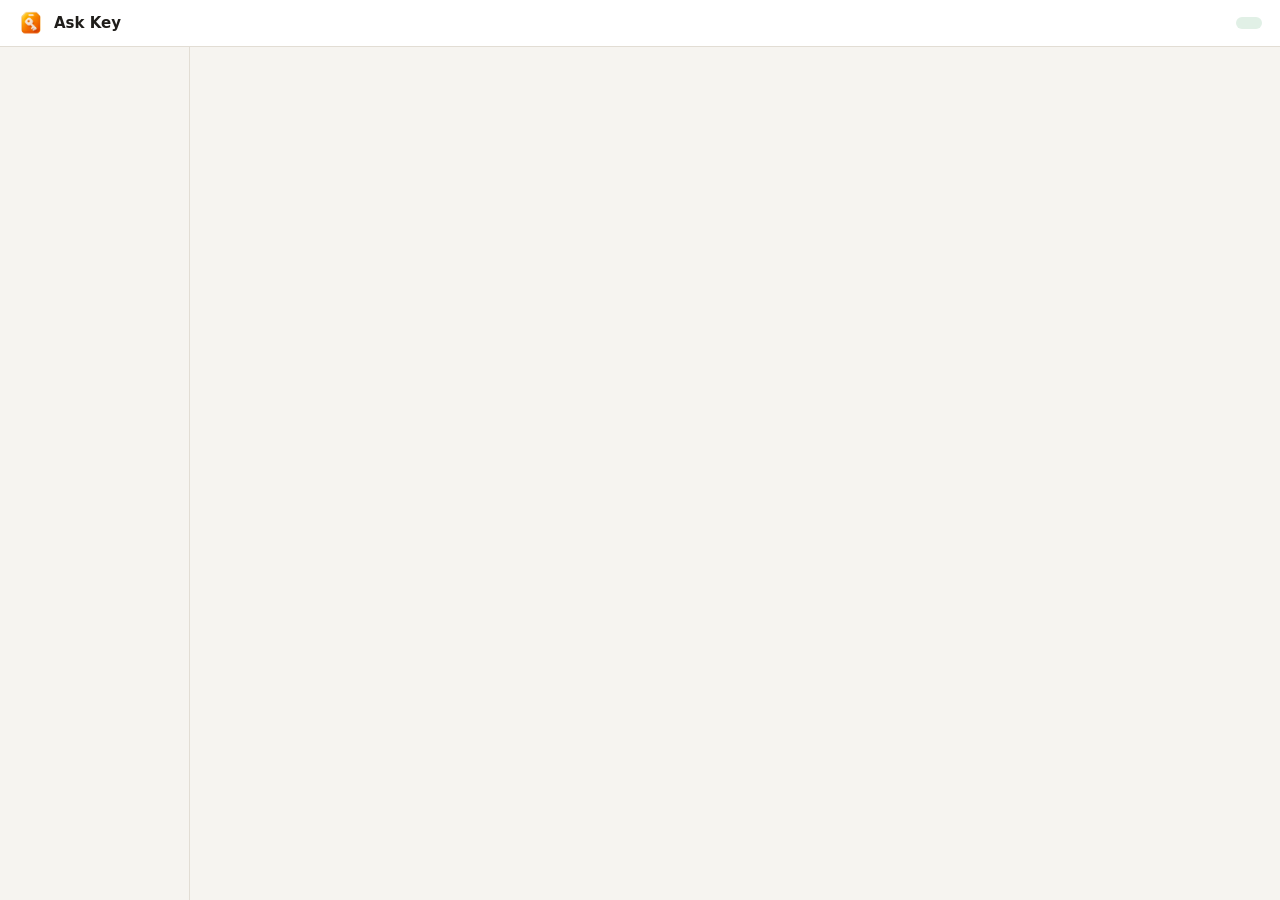
<file: app/ui/index.html>
<!doctype html>
<html lang="en">
<head>
  <meta charset="utf-8">
  <meta name="viewport" content="width=device-width, initial-scale=1">
  <title>Ask Key</title>
  <link rel="stylesheet" href="style.css">
  <link rel="stylesheet" href="editor.css">
  <script src="i18n.js" defer></script>
  <script src="app.js" defer></script>
  <script src="editor.js" defer></script>
</head>
<body>
  <header class="topbar">
    <div class="brand">
      <img src="icon.png" alt="" class="brand-icon">
      <span class="brand-name">Ask Key</span>
      <span id="dev-badge" class="badge badge-dev" hidden></span>
    </div>
    <div class="topbar-actions">
      <button id="access-toggle" class="pill" type="button"></button>
      <button id="lock-button" class="ghost" type="button" hidden></button>
    </div>
  </header>
  <div class="layout">
    <nav class="sidebar" id="nav"></nav>
    <main id="view" class="view" tabindex="-1"></main>
  </div>
  <dialog id="editor" class="dialog"></dialog>
  <dialog id="reveal" class="dialog"></dialog>
  <div id="toast" class="toast" role="status" aria-live="polite"></div>
</body>
</html>
</file>
<file: app/ui/style.css>
:root {
  --bg: #f6f4f0;
  --surface: #ffffff;
  --surface-2: #f0ede7;
  --border: #e2ddd4;
  --text: #1f1d1a;
  --muted: #6d675e;
  --accent: #b8382b;
  --accent-text: #ffffff;
  --accent-soft: #f6e3df;
  --ok: #2f7a4f;
  --ok-soft: #e1f0e6;
  --warn: #9a6200;
  --warn-soft: #f7ecd6;
  --focus: #3b6fd8;
  --shadow: 0 1px 2px rgba(31, 29, 26, 0.06), 0 4px 14px rgba(31, 29, 26, 0.05);
  --radius: 10px;
  --mono: "Cascadia Mono", "Consolas", ui-monospace, monospace;
  color-scheme: light;
}

@media (prefers-color-scheme: dark) {
  :root {
    --bg: #171614;
    --surface: #211f1c;
    --surface-2: #2a2824;
    --border: #36332e;
    --text: #ece8e1;
    --muted: #a39c91;
    --accent: #e0604f;
    --accent-text: #1a0d0a;
    --accent-soft: #3a211d;
    --ok: #6cc28f;
    --ok-soft: #1f3327;
    --warn: #e2ac4f;
    --warn-soft: #3a2f1b;
    --focus: #86a8f0;
    --shadow: none;
    color-scheme: dark;
  }
}

* {
  box-sizing: border-box;
}

html,
body {
  margin: 0;
  height: 100%;
}

body {
  background: var(--bg);
  color: var(--text);
  font: 14px/1.5 "Segoe UI Variable Text", "Segoe UI", "Microsoft YaHei UI", system-ui, sans-serif;
  display: flex;
  flex-direction: column;
}

button,
input,
select,
textarea {
  font: inherit;
  color: inherit;
}

:focus-visible {
  outline: 2px solid var(--focus);
  outline-offset: 2px;
}

[hidden] {
  display: none !important;
}

.topbar {
  display: flex;
  align-items: center;
  justify-content: space-between;
  padding: 10px 18px;
  border-bottom: 1px solid var(--border);
  background: var(--surface);
}

.brand {
  display: flex;
  align-items: center;
  gap: 10px;
}

.brand-icon {
  width: 26px;
  height: 26px;
  border-radius: 6px;
}

.brand-name {
  font-weight: 600;
  font-size: 15px;
}

.topbar-actions {
  display: flex;
  gap: 8px;
}

.layout {
  flex: 1;
  display: flex;
  min-height: 0;
}

.sidebar {
  width: 190px;
  padding: 14px 10px;
  display: flex;
  flex-direction: column;
  gap: 2px;
  border-right: 1px solid var(--border);
}

.nav-item {
  display: flex;
  align-items: center;
  justify-content: space-between;
  border: 0;
  background: transparent;
  text-align: left;
  padding: 8px 12px;
  border-radius: 8px;
  cursor: pointer;
  color: var(--muted);
}

.nav-item:hover {
  background: var(--surface-2);
  color: var(--text);
}

.nav-item.active {
  background: var(--surface);
  color: var(--text);
  font-weight: 600;
  box-shadow: var(--shadow);
}

.count {
  background: var(--accent);
  color: var(--accent-text);
  border-radius: 999px;
  min-width: 20px;
  padding: 0 6px;
  font-size: 12px;
  font-weight: 600;
  text-align: center;
}

.view {
  flex: 1;
  overflow: auto;
  padding: 22px 26px 40px;
}

.view > section {
  max-width: 860px;
}

.stack {
  display: flex;
  flex-direction: column;
  gap: 12px;
}

.card {
  background: var(--surface);
  border: 1px solid var(--border);
  border-radius: var(--radius);
  padding: 14px 16px;
  box-shadow: var(--shadow);
}

.muted {
  color: var(--muted);
}

.small {
  font-size: 12.5px;
}

.mono {
  font-family: var(--mono);
  font-size: 12.5px;
}

.nowrap {
  white-space: nowrap;
}

.spacer {
  flex: 1;
}

button.primary,
button.secondary,
button.ghost,
.pill {
  border-radius: 8px;
  padding: 7px 14px;
  cursor: pointer;
  border: 1px solid transparent;
}

button.primary {
  background: var(--accent);
  color: var(--accent-text);
  font-weight: 600;
}

button.primary:hover {
  filter: brightness(1.05);
}

button.secondary {
  background: var(--surface);
  border-color: var(--border);
}

button.secondary:hover,
button.ghost:hover {
  background: var(--surface-2);
}

button.ghost {
  background: transparent;
  color: var(--muted);
  padding: 5px 10px;
}

button.ghost.small {
  padding: 3px 8px;
  font-size: 12.5px;
}

button.danger:hover {
  color: var(--accent);
}

.pill {
  background: var(--ok-soft);
  color: var(--ok);
  font-size: 12.5px;
  font-weight: 600;
  padding: 5px 12px;
  border-radius: 999px;
}

.pill-paused {
  background: var(--warn-soft);
  color: var(--warn);
}

.badge {
  font-size: 11px;
  font-weight: 600;
  border-radius: 6px;
  padding: 1px 6px;
}

.badge-dev {
  background: var(--warn-soft);
  color: var(--warn);
}

.badge-warn {
  background: var(--warn-soft);
  color: var(--warn);
}

.empty {
  text-align: center;
  padding: 64px 20px;
  max-width: 520px;
  margin: 0 auto;
}

.empty h2 {
  margin: 8px 0 6px;
  font-size: 17px;
}

.empty-mark {
  font-size: 30px;
  opacity: 0.6;
}

.request {
  border-left: 3px solid var(--accent);
}

.request-head {
  display: flex;
  align-items: baseline;
  gap: 6px;
  flex-wrap: wrap;
}

.caller {
  font-weight: 600;
}

.timer {
  font-variant-numeric: tabular-nums;
}

pre.command {
  font-family: var(--mono);
  font-size: 13px;
  background: var(--surface-2);
  border-radius: 8px;
  padding: 10px 12px;
  margin: 10px 0 4px;
  white-space: pre-wrap;
  word-break: break-all;
  max-height: 180px;
  overflow: auto;
}

.chips {
  display: flex;
  flex-wrap: wrap;
  gap: 6px;
  align-items: center;
  margin-top: 8px;
}

.chip-label {
  color: var(--muted);
  font-size: 12.5px;
  margin-right: 2px;
}

.chip {
  background: var(--surface-2);
  border: 1px solid var(--border);
  border-radius: 6px;
  padding: 1px 8px;
  font-size: 12.5px;
}

.details {
  margin-top: 10px;
}

.details summary {
  cursor: pointer;
  color: var(--muted);
  font-size: 12.5px;
}

.pairs {
  display: grid;
  grid-template-columns: max-content 1fr;
  gap: 4px 14px;
  margin: 8px 0;
}

.pairs dt {
  color: var(--muted);
}

.pairs dd {
  margin: 0;
  word-break: break-all;
}

.actions {
  display: flex;
  justify-content: flex-end;
  gap: 8px;
  margin-top: 14px;
}

.toolbar {
  display: flex;
  justify-content: flex-end;
  margin-bottom: 14px;
}

.group {
  margin-bottom: 20px;
}

.group-title {
  font-size: 12px;
  text-transform: uppercase;
  letter-spacing: 0.04em;
  color: var(--muted);
  margin: 0 0 8px;
}

.credential {
  display: flex;
  gap: 16px;
  align-items: flex-start;
}

.credential-main {
  flex: 1;
  min-width: 0;
}

.credential-title {
  display: flex;
  gap: 8px;
  align-items: center;
}

.credential-name {
  font-weight: 600;
}

.clamp {
  margin: 4px 0 0;
  display: -webkit-box;
  -webkit-line-clamp: 2;
  -webkit-box-orient: vertical;
  overflow: hidden;
}

.credential-side {
  display: flex;
  flex-direction: column;
  align-items: flex-end;
  gap: 6px;
}

.row-actions {
  display: flex;
  gap: 2px;
}

select,
input,
textarea {
  background: var(--surface);
  border: 1px solid var(--border);
  border-radius: 7px;
  padding: 6px 9px;
}

select.permission {
  min-width: 110px;
}

.table {
  width: 100%;
  border-collapse: collapse;
  background: var(--surface);
  border: 1px solid var(--border);
  border-radius: var(--radius);
  overflow: hidden;
}

.table th,
.table td {
  text-align: left;
  padding: 8px 12px;
  border-bottom: 1px solid var(--border);
  vertical-align: top;
}

.table th {
  font-size: 12px;
  color: var(--muted);
  font-weight: 600;
  background: var(--surface-2);
}

.decision {
  font-size: 12px;
  font-weight: 600;
  padding: 1px 8px;
  border-radius: 999px;
  background: var(--surface-2);
}

.decision-allowed,
.decision-approved {
  background: var(--ok-soft);
  color: var(--ok);
}

.decision-denied,
.decision-failed {
  background: var(--accent-soft);
  color: var(--accent);
}

.label {
  font-weight: 600;
  margin-bottom: 6px;
}

.code-row {
  display: flex;
  gap: 8px;
  align-items: center;
}

.code-row > code,
.code-row > pre {
  flex: 1;
  min-width: 0;
  word-break: break-all;
}

.client-head {
  display: flex;
  align-items: center;
  gap: 10px;
}

.client-name {
  font-weight: 600;
}

.status {
  font-size: 12px;
  border-radius: 999px;
  padding: 1px 8px;
}

.status-on {
  background: var(--ok-soft);
  color: var(--ok);
}

.status-off {
  background: var(--surface-2);
  color: var(--muted);
}

.setting {
  display: flex;
  gap: 12px;
  align-items: flex-start;
  cursor: pointer;
}

.setting input {
  margin-top: 4px;
}

.toast {
  position: fixed;
  bottom: 20px;
  left: 50%;
  transform: translate(-50%, 20px);
  background: var(--text);
  color: var(--bg);
  padding: 8px 16px;
  border-radius: 8px;
  opacity: 0;
  pointer-events: none;
  transition: opacity 0.2s, transform 0.2s;
  max-width: calc(100vw - 32px);
}

.toast.visible {
  opacity: 1;
  transform: translate(-50%, 0);
}

@media (max-width: 760px) {
  .sidebar {
    width: 130px;
  }

  .credential {
    flex-direction: column;
  }

  .credential-side {
    align-items: flex-start;
  }
}
</file>
<file: app/ui/editor.css>
.dialog {
  border: 1px solid var(--border);
  border-radius: 14px;
  background: var(--surface);
  color: var(--text);
  padding: 0;
  width: min(680px, calc(100vw - 32px));
  box-shadow: 0 20px 60px rgba(0, 0, 0, 0.25);
}

.dialog::backdrop {
  background: rgba(20, 18, 16, 0.4);
}

.editor {
  padding: 20px 22px;
  display: flex;
  flex-direction: column;
  gap: 12px;
}

.editor h2 {
  margin: 0 0 4px;
  font-size: 17px;
}

.editor label {
  display: flex;
  flex-direction: column;
  gap: 4px;
  font-size: 12.5px;
  color: var(--muted);
}

.editor label > input,
.editor label > select,
.editor label > textarea {
  color: var(--text);
  font-size: 14px;
}

.editor label.narrow {
  max-width: 220px;
}

.two {
  display: grid;
  grid-template-columns: 1fr 1fr;
  gap: 12px;
}

fieldset {
  border: 1px solid var(--border);
  border-radius: 10px;
  padding: 10px 12px;
  display: flex;
  flex-direction: column;
  gap: 6px;
}

legend {
  font-size: 12.5px;
  color: var(--muted);
  padding: 0 4px;
}

.component-head,
.component-row {
  display: grid;
  grid-template-columns: 1fr 1fr 1.3fr auto;
  gap: 6px;
  align-items: center;
}

.components {
  display: flex;
  flex-direction: column;
  gap: 6px;
}

.secret {
  user-select: all;
}
</file>
